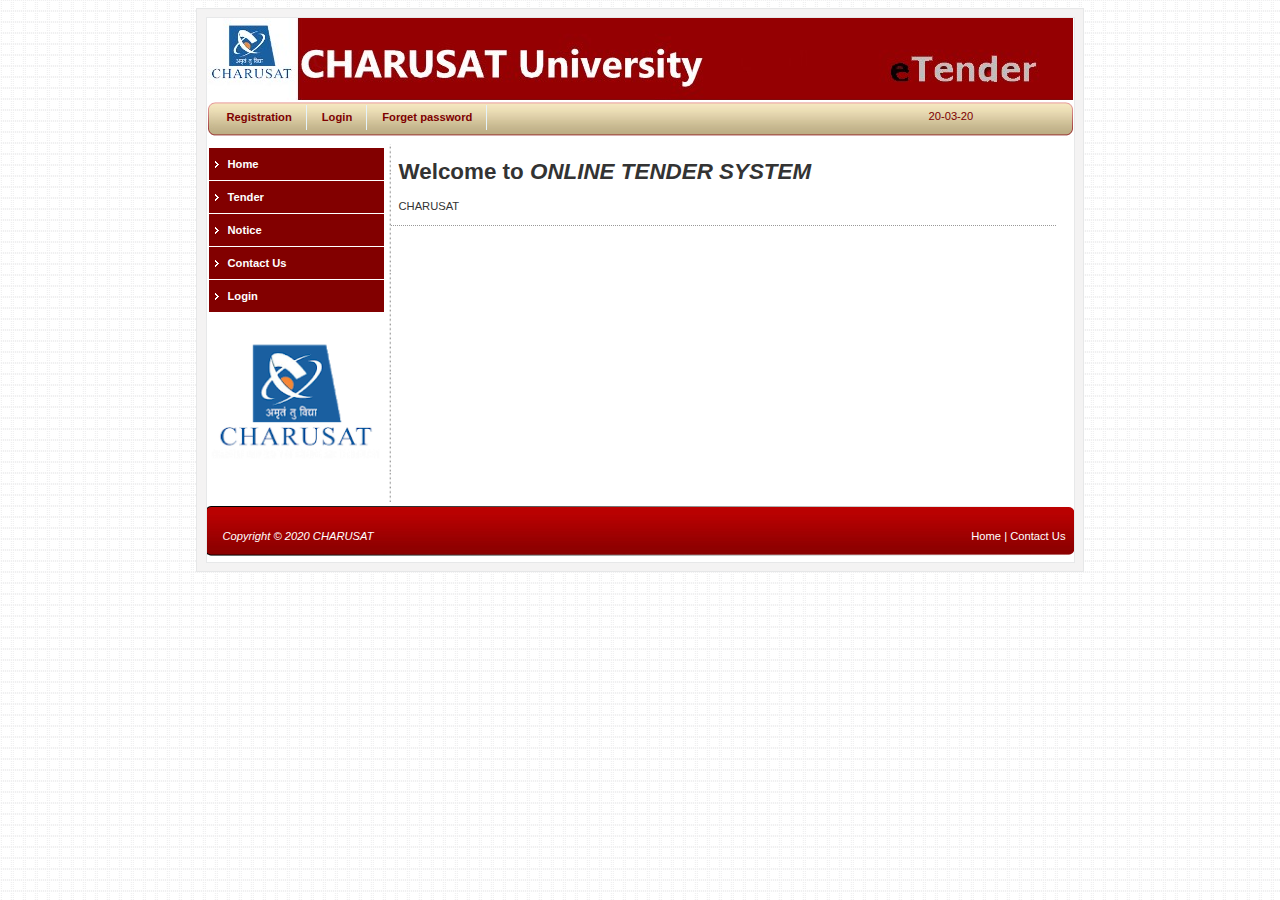
<file: Assignment-6/index.html>
<!DOCTYPE html>

<head>
	<link rel="stylesheet" type="text/css" href="css/default.css" />
	<title> ONLINE TENDER SYSTEM</title>
</head>

<body>
<div id="body_container">
<div id="body_container_main">

	<div class="header" id="header">

		<div id="header_righttext"></div>
		<div id="logo"></div>
	</div><!-- header -->
<div class="top_nav">
	<div class="top_nav_text">
		<div id="mainmenu">
		
		<ul id="yw0">
			<li><a href="bidderregistration.php">Registration</a></li>
			<li><a href="bidderlogin.php">Login</a></li>
			<li><a href="">Forget password</a></li>
		</ul>		
		</div>
	</div>
	<div class="top_nav_text1">
		20-03-20	
	</div>
</div>

<div id="contaner">
	<div class="left">
		<div id="leftmenu"> 
			<a href="index.php">Home</a> 
			<a href="indexviewtender.php">Tender</a> 
			<a href="indexNotice.php">Notice</a> 
			<a href="indexContact.php">Contact Us</a> 
			<a href="bidderlogin.php">Login</a> 
		</div>

		<div class="left_add"><img src="images/log.png" width="175" /></div>
		
	</div>

	<!--<div id="content"> -->
		
<div class="middle_text_sub">

	<h1>Welcome to <i> ONLINE TENDER SYSTEM</i></h1>
	<p></p>
	<p>CHARUSAT</p>
</div>
	<!--</div> --><!-- content -->
	<!-- </div>middle -->
</div><!-- contaner -->



<div id="footer">
	<div id="footer_righttext"> 
		<a  class="foot" href="index.php"> Home </a> 
		| <a class="foot" href="indexContact.php">Contact Us</a>
	</div>
	<div id="footer_lefttext"><a class="foot"  href="">Copyright &copy; 2020 CHARUSAT</a> </div>
</div><!-- footer -->


<!-- </div> --><!-- page -->
</div><!-- body_container_main -->
</div><!-- body_container -->

</body>

</html>
</file>
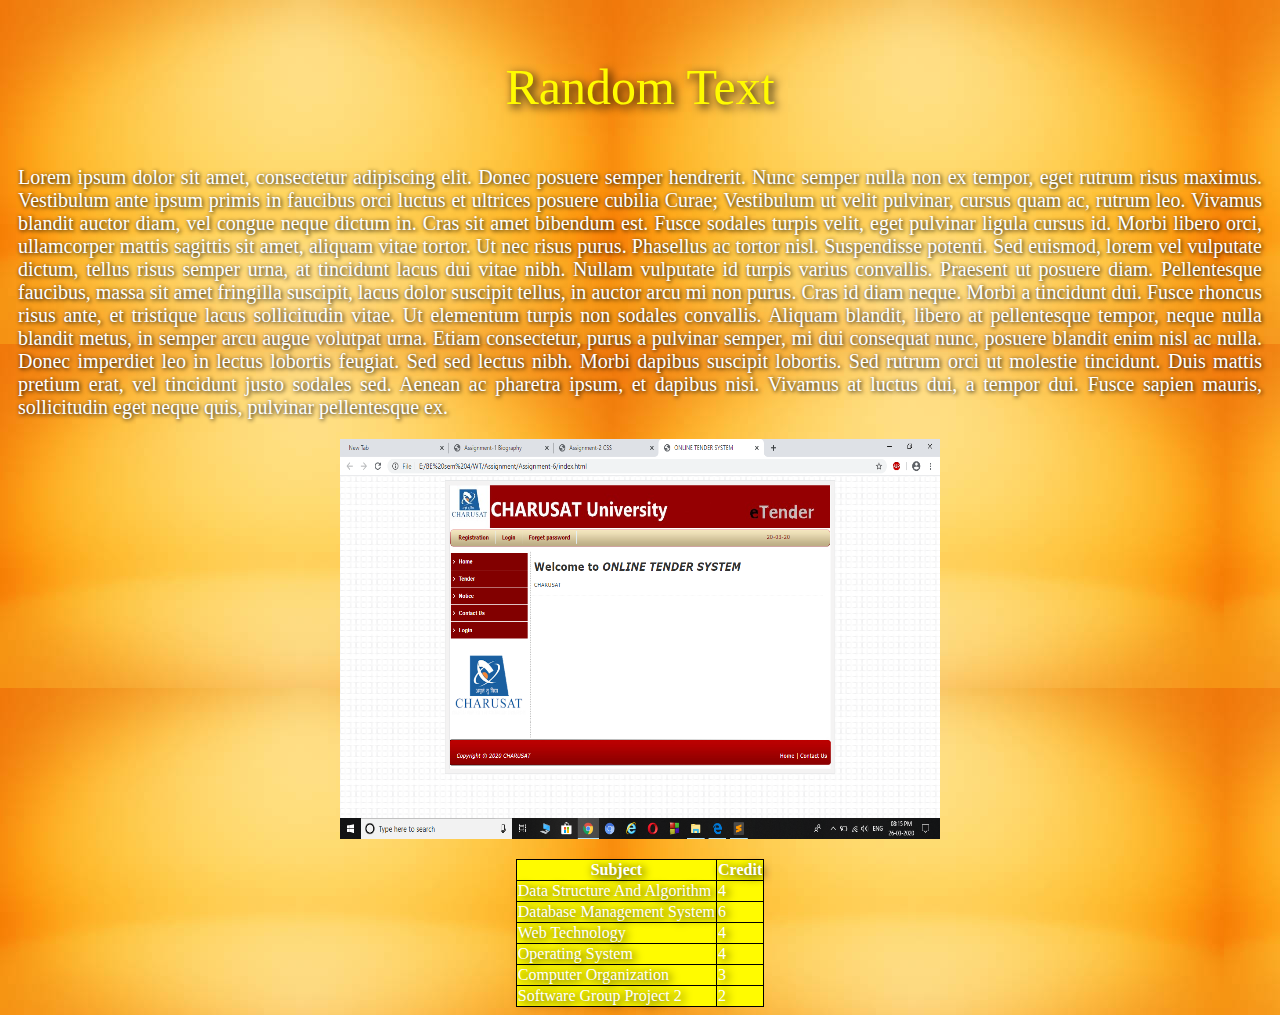
<file: Assignment-2/Assignment-2.html>
<!DOCTYPE html>
<html>
<head>
	<title>Assignment-2 CSS</title>
	<link rel="stylesheet" type="text/css" href="assignment-2.css">
</head>
<body id="Mbody">
	<p class="hed">Random Text</p>
	<p class="para">Lorem ipsum dolor sit amet, consectetur adipiscing elit. Donec posuere semper hendrerit. Nunc semper nulla non ex tempor, eget rutrum risus maximus. Vestibulum ante ipsum primis in faucibus orci luctus et ultrices posuere cubilia Curae; Vestibulum ut velit pulvinar, cursus quam ac, rutrum leo. Vivamus blandit auctor diam, vel congue neque dictum in. Cras sit amet bibendum est. Fusce sodales turpis velit, eget pulvinar ligula cursus id. Morbi libero orci, ullamcorper mattis sagittis sit amet, aliquam vitae tortor. Ut nec risus purus. Phasellus ac tortor nisl. Suspendisse potenti. Sed euismod, lorem vel vulputate dictum, tellus risus semper urna, at tincidunt lacus dui vitae nibh. Nullam vulputate id turpis varius convallis.

	Praesent ut posuere diam. Pellentesque faucibus, massa sit amet fringilla suscipit, lacus dolor suscipit tellus, in auctor arcu mi non purus. Cras id diam neque. Morbi a tincidunt dui. Fusce rhoncus risus ante, et tristique lacus sollicitudin vitae. Ut elementum turpis non sodales convallis. Aliquam blandit, libero at pellentesque tempor, neque nulla blandit metus, in semper arcu augue volutpat urna. Etiam consectetur, purus a pulvinar semper, mi dui consequat nunc, posuere blandit enim nisl ac nulla. Donec imperdiet leo in lectus lobortis feugiat. Sed sed lectus nibh. Morbi dapibus suscipit lobortis. Sed rutrum orci ut molestie tincidunt. Duis mattis pretium erat, vel tincidunt justo sodales sed. Aenean ac pharetra ipsum, et dapibus nisi. Vivamus at luctus dui, a tempor dui. Fusce sapien mauris, sollicitudin eget neque quis, pulvinar pellentesque ex.</p>
	<img src="2.1.png" class="imgs">
	<table >
		<tr >
			<th >Subject</th>
			<th >Credit</th>
		</tr>
		<tr >
			<td >Data Structure And Algorithm</td>
			<td >4</td>
		</tr>
		<tr >
			<td >Database Management System</td>
			<td >6</td>
		</tr>
		<tr >
			<td >Web Technology</td>
			<td >4</td>
		</tr>
		<tr >
			<td >Operating System</td>
			<td >4</td>
		</tr>
		<tr >
			<td >Computer Organization</td>
			<td >3</td>
		</tr>
		<tr >
			<td >Software Group Project 2</td>
			<td >2</td>
		</tr>
	</table>
</body>
</html>
</file>
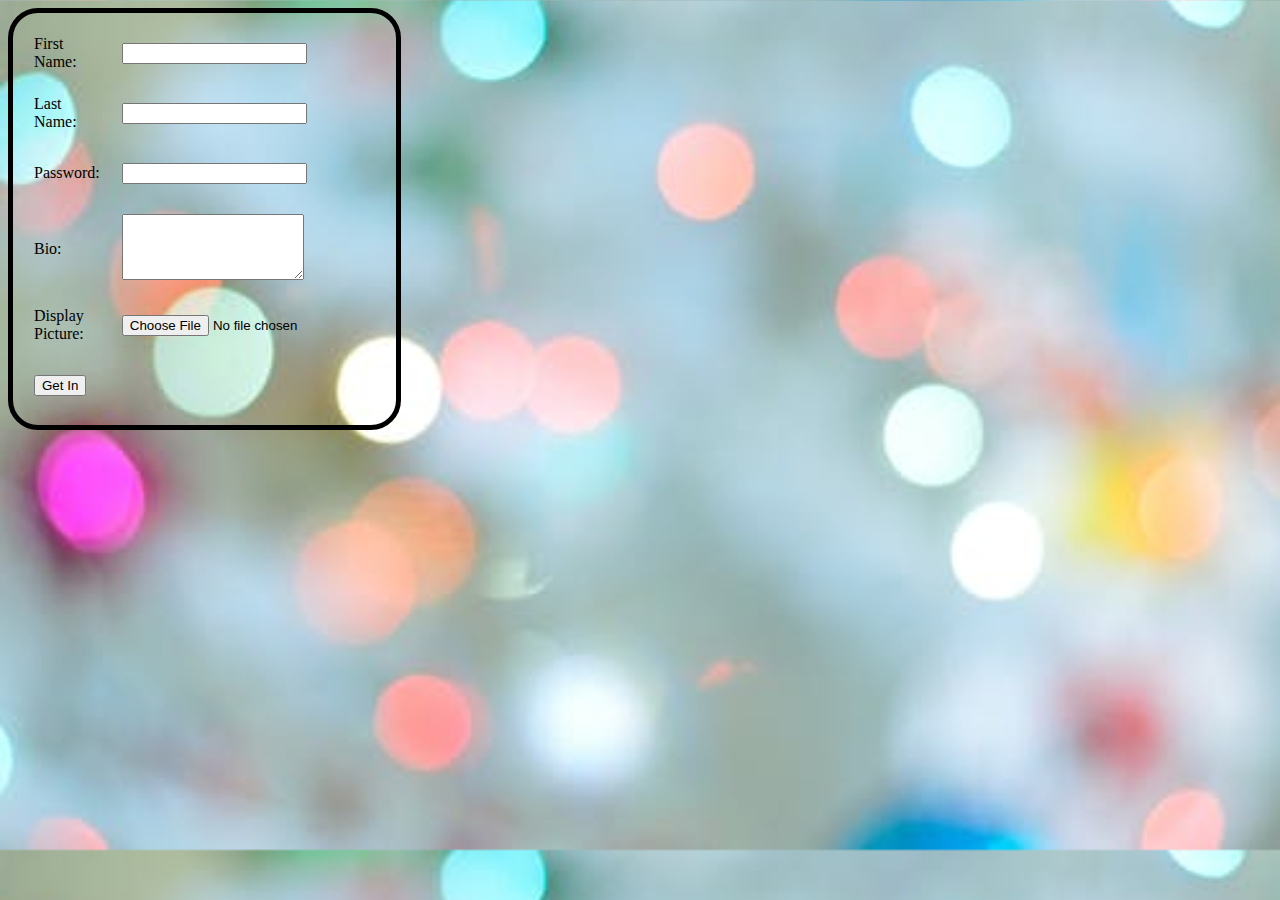
<file: Assignment-4/Assignment-4.html>
<!DOCTYPE html>
<html>
<head>
	<title>Form</title>
	<style type="text/css">
		
	body
	{
		background-image: url(bgimage.jpeg);
		background-size: cover;
	}
	table
	{
		width: 100px;
		border-spacing: 20px; 
		border: 5px solid black;
		border-radius: 30px;
	}
	tr
	{
		height: 40px;
	}

	</style>
</head>
<body>
<form id="frm">
	
		
		<table >
			<tr>
				<td>
					First Name:
				</td>
				<td>
					<input type="text" name="fname" id="fname">
				</td>
			</tr>
			<tr>
				<td>
					Last Name:
				</td>
				<td>
					<input type="text" name="lname" id="lname">
				</td>
			</tr>
			<tr>
				<td>
					Password:
				</td>
				<td>
					<input type="password" name="password" id="pass">
				</td>
			</tr>
			<tr>
				<td>
					Bio:
				</td>
				<td>
					<textarea name="bio" id="bio" rows="4" onblur="tx()" ></textarea>
				</td>
			</tr>
			<tr>
				<td>
					Display Picture:
				</td>
				<td>
					<input type="file" name="DP" accept="image/*" id="dp">
				</td>
			</tr>
			<tr>
				<td colspan="2">
					<button id="gi">Get In</button>
				</td>
			</tr>
		</table>
</form>
<p id="demo"></p>

<script>
	function tx()
	{
		var str = document.getElementById("bio");
 
			alert("Bio is proper.")

	}
</script>

</body>
</html>
</file>
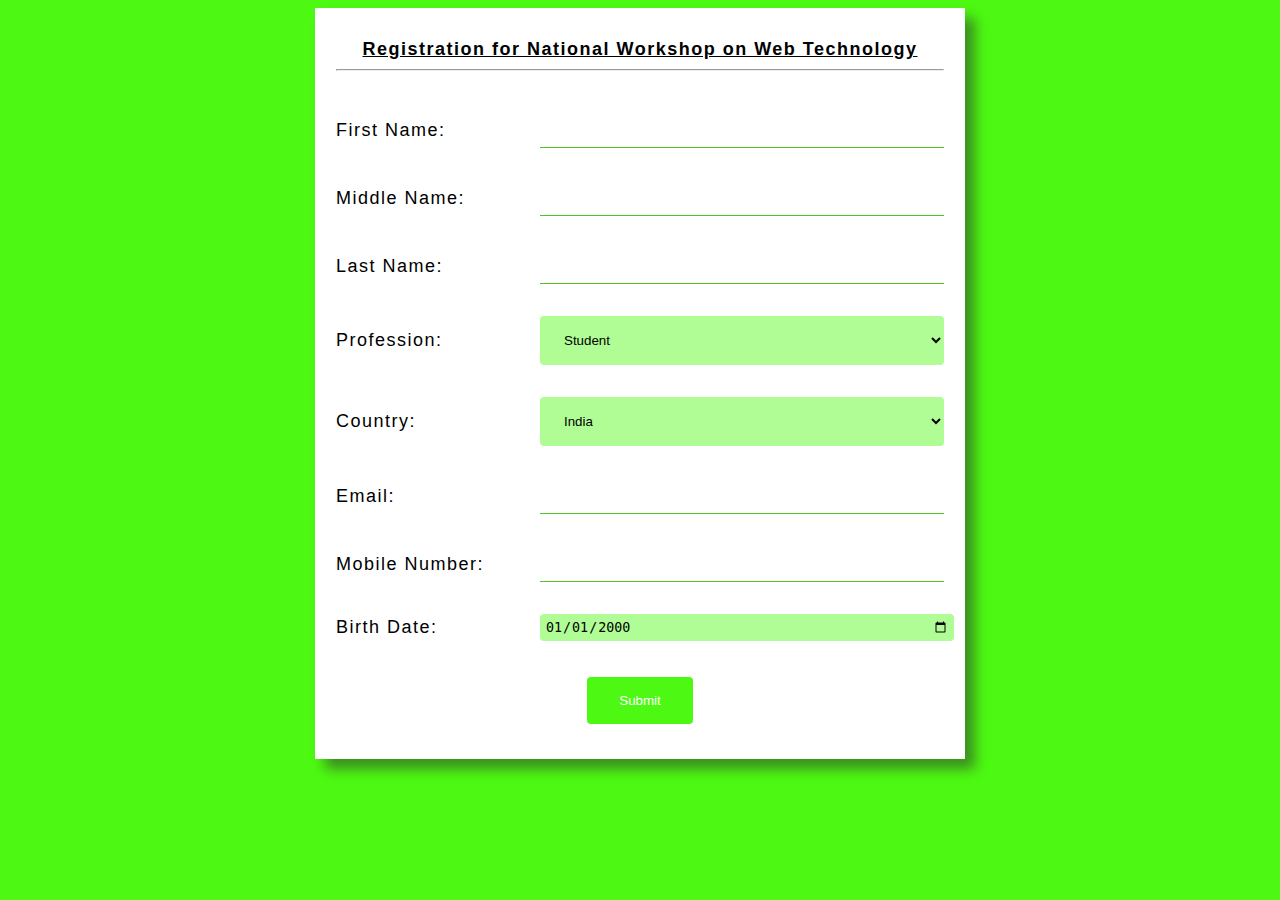
<file: Assignment-5/Assignment-5.html>
<!DOCTYPE html>
<html>
<head>
	<title>National Workshop on Web Technology.</title>

	<style type="text/css">
	
		body
		{
			background-color: #4DF912;
		}
		table
		{
			width: 650px;
			margin-left: auto;
			margin-right: auto;
			background-color: white;
			text-align: center;
			box-shadow: 10px 10px 12px #3C8F20;
			border-collapse: separate;
			border-spacing: 20px 30px;
		}
		th
		{
			font-size: 18px;
			font-family: Arial, Helvetica, sans-serif;
			letter-spacing: 1.5px;
		}
		.qs
		{
			width: 250px;
			font-size: 18px;
			font-family: Arial, Helvetica, sans-serif;
			letter-spacing: 1.5px;
			text-align: left;
		}
		.ans
		{
			width: 400px;
		}
		input[type=text],[type=email],[type=number]
		{
			width: 380px;
			padding: 10px 12px;
			border: none;
			border-bottom: 0.5px solid #4DC126;
		}
		input[type=text]:focus,[type=email]:focus,[type=number]:focus
		{
		  	background-color: #AFFD94;
		}
		input[type=date]
		{
			width: 100%;
			padding: 5px 5px;
			border:none;
			border-radius: 4px;
			background-color: #AFFD94;	
		}
		select 
		{
  			width: 100%;
  			padding: 16px 20px;
  			border: none;
  			border-radius: 4px;
  			background-color: #AFFD94;
		}
		input[type=submit]
		{
			background-color: #4DF912;
  			border: none;
  			border-radius: 4px;
  			color: white;
  			padding: 16px 32px;
  			text-decoration: none;
  			margin: 4px 2px;
  			cursor: pointer;
		}
	</style>

</head>
<body>
	<form action="assign-5PHP.php" method="POST">
	<table>
		<tr>
			<th colspan="2"><u>Registration for National Workshop on Web Technology</u><hr></th>
		</tr>
		<tr>
			<td class="qs">First Name:</td>
			<td class="ans"><input type="text" name="fname" pattern="[A-Za-z]{1,120}" required></td>
		</tr>
		<tr>
			<td class="qs">Middle Name:</td>
			<td class="ans"><input type="text" name="mname" pattern="[A-Za-z]{1,120}" required></td>
		</tr>
		<tr>
			<td class="qs">Last Name:</td>
			<td class="ans"><input type="text" name="lname" pattern="[A-Za-z]{1,120}" required></td>
		</tr>
		<tr>
			<td class="qs">Profession:</td>
			<td class="ans"><select id="profession" name="profession">
  							<option value="Student">Student</option>
  							<option value="Faculty">Faculty</option>
  							<option value="Professional">Professional</option>
  							<option value="Company/ Firm Representative">Company/ Firm Representative</option>
  							</select></td>
		</tr>
		<tr>
			<td class="qs">Country:</td>
			<td class="ans">
				<select id="country" name="country">
				   <option value="Afganistan">Afghanistan</option>
				   <option value="Albania">Albania</option>
				   <option value="Algeria">Algeria</option>
				   <option value="American Samoa">American Samoa</option>
				   <option value="Andorra">Andorra</option>
				   <option value="Angola">Angola</option>
				   <option value="Anguilla">Anguilla</option>
				   <option value="Antigua & Barbuda">Antigua & Barbuda</option>
				   <option value="Argentina">Argentina</option>
				   <option value="Armenia">Armenia</option>
				   <option value="Aruba">Aruba</option>
				   <option value="Australia">Australia</option>
				   <option value="Austria">Austria</option>
				   <option value="Azerbaijan">Azerbaijan</option>
				   <option value="Bahamas">Bahamas</option>
				   <option value="Bahrain">Bahrain</option>
				   <option value="Bangladesh">Bangladesh</option>
				   <option value="Barbados">Barbados</option>
				   <option value="Belarus">Belarus</option>
				   <option value="Belgium">Belgium</option>
				   <option value="Belize">Belize</option>
				   <option value="Benin">Benin</option>
				   <option value="Bermuda">Bermuda</option>
				   <option value="Bhutan">Bhutan</option>
				   <option value="Bolivia">Bolivia</option>
				   <option value="Bonaire">Bonaire</option>
				   <option value="Bosnia & Herzegovina">Bosnia & Herzegovina</option>
				   <option value="Botswana">Botswana</option>
				   <option value="Brazil">Brazil</option>
				   <option value="British Indian Ocean Ter">British Indian Ocean Ter</option>
				   <option value="Brunei">Brunei</option>
				   <option value="Bulgaria">Bulgaria</option>
				   <option value="Burkina Faso">Burkina Faso</option>
				   <option value="Burundi">Burundi</option>
				   <option value="Cambodia">Cambodia</option>
				   <option value="Cameroon">Cameroon</option>
				   <option value="Canada">Canada</option>
				   <option value="Canary Islands">Canary Islands</option>
				   <option value="Cape Verde">Cape Verde</option>
				   <option value="Cayman Islands">Cayman Islands</option>
				   <option value="Central African Republic">Central African Republic</option>
				   <option value="Chad">Chad</option>
				   <option value="Channel Islands">Channel Islands</option>
				   <option value="Chile">Chile</option>
				   <option value="China">China</option>
				   <option value="Christmas Island">Christmas Island</option>
				   <option value="Cocos Island">Cocos Island</option>
				   <option value="Colombia">Colombia</option>
				   <option value="Comoros">Comoros</option>
				   <option value="Congo">Congo</option>
				   <option value="Cook Islands">Cook Islands</option>
				   <option value="Costa Rica">Costa Rica</option>
				   <option value="Cote DIvoire">Cote DIvoire</option>
				   <option value="Croatia">Croatia</option>
				   <option value="Cuba">Cuba</option>
				   <option value="Curaco">Curacao</option>
				   <option value="Cyprus">Cyprus</option>
				   <option value="Czech Republic">Czech Republic</option>
				   <option value="Denmark">Denmark</option>
				   <option value="Djibouti">Djibouti</option>
				   <option value="Dominica">Dominica</option>
				   <option value="Dominican Republic">Dominican Republic</option>
				   <option value="East Timor">East Timor</option>
				   <option value="Ecuador">Ecuador</option>
				   <option value="Egypt">Egypt</option>
				   <option value="El Salvador">El Salvador</option>
				   <option value="Equatorial Guinea">Equatorial Guinea</option>
				   <option value="Eritrea">Eritrea</option>
				   <option value="Estonia">Estonia</option>
				   <option value="Ethiopia">Ethiopia</option>
				   <option value="Falkland Islands">Falkland Islands</option>
				   <option value="Faroe Islands">Faroe Islands</option>
				   <option value="Fiji">Fiji</option>
				   <option value="Finland">Finland</option>
				   <option value="France">France</option>
				   <option value="French Guiana">French Guiana</option>
				   <option value="French Polynesia">French Polynesia</option>
				   <option value="French Southern Ter">French Southern Ter</option>
				   <option value="Gabon">Gabon</option>
				   <option value="Gambia">Gambia</option>
				   <option value="Georgia">Georgia</option>
				   <option value="Germany">Germany</option>
				   <option value="Ghana">Ghana</option>
				   <option value="Gibraltar">Gibraltar</option>
				   <option value="Great Britain">Great Britain</option>
				   <option value="Greece">Greece</option>
				   <option value="Greenland">Greenland</option>
				   <option value="Grenada">Grenada</option>
				   <option value="Guadeloupe">Guadeloupe</option>
				   <option value="Guam">Guam</option>
				   <option value="Guatemala">Guatemala</option>
				   <option value="Guinea">Guinea</option>
				   <option value="Guyana">Guyana</option>
				   <option value="Haiti">Haiti</option>
				   <option value="Hawaii">Hawaii</option>
				   <option value="Honduras">Honduras</option>
				   <option value="Hong Kong">Hong Kong</option>
				   <option value="Hungary">Hungary</option>
				   <option value="Iceland">Iceland</option>
				   <option value="Indonesia">Indonesia</option>
				   <option value="India" selected>India</option>
				   <option value="Iran">Iran</option>
				   <option value="Iraq">Iraq</option>
				   <option value="Ireland">Ireland</option>
				   <option value="Isle of Man">Isle of Man</option>
				   <option value="Israel">Israel</option>
				   <option value="Italy">Italy</option>
				   <option value="Jamaica">Jamaica</option>
				   <option value="Japan">Japan</option>
				   <option value="Jordan">Jordan</option>
				   <option value="Kazakhstan">Kazakhstan</option>
				   <option value="Kenya">Kenya</option>
				   <option value="Kiribati">Kiribati</option>
				   <option value="Korea North">Korea North</option>
				   <option value="Korea Sout">Korea South</option>
				   <option value="Kuwait">Kuwait</option>
				   <option value="Kyrgyzstan">Kyrgyzstan</option>
				   <option value="Laos">Laos</option>
				   <option value="Latvia">Latvia</option>
				   <option value="Lebanon">Lebanon</option>
				   <option value="Lesotho">Lesotho</option>
				   <option value="Liberia">Liberia</option>
				   <option value="Libya">Libya</option>
				   <option value="Liechtenstein">Liechtenstein</option>
				   <option value="Lithuania">Lithuania</option>
				   <option value="Luxembourg">Luxembourg</option>
				   <option value="Macau">Macau</option>
				   <option value="Macedonia">Macedonia</option>
				   <option value="Madagascar">Madagascar</option>
				   <option value="Malaysia">Malaysia</option>
				   <option value="Malawi">Malawi</option>
				   <option value="Maldives">Maldives</option>
				   <option value="Mali">Mali</option>
				   <option value="Malta">Malta</option>
				   <option value="Marshall Islands">Marshall Islands</option>
				   <option value="Martinique">Martinique</option>
				   <option value="Mauritania">Mauritania</option>
				   <option value="Mauritius">Mauritius</option>
				   <option value="Mayotte">Mayotte</option>
				   <option value="Mexico">Mexico</option>
				   <option value="Midway Islands">Midway Islands</option>
				   <option value="Moldova">Moldova</option>
				   <option value="Monaco">Monaco</option>
				   <option value="Mongolia">Mongolia</option>
				   <option value="Montserrat">Montserrat</option>
				   <option value="Morocco">Morocco</option>
				   <option value="Mozambique">Mozambique</option>
				   <option value="Myanmar">Myanmar</option>
				   <option value="Nambia">Nambia</option>
				   <option value="Nauru">Nauru</option>
				   <option value="Nepal">Nepal</option>
				   <option value="Netherland Antilles">Netherland Antilles</option>
				   <option value="Netherlands">Netherlands (Holland, Europe)</option>
				   <option value="Nevis">Nevis</option>
				   <option value="New Caledonia">New Caledonia</option>
				   <option value="New Zealand">New Zealand</option>
				   <option value="Nicaragua">Nicaragua</option>
				   <option value="Niger">Niger</option>
				   <option value="Nigeria">Nigeria</option>
				   <option value="Niue">Niue</option>
				   <option value="Norfolk Island">Norfolk Island</option>
				   <option value="Norway">Norway</option>
				   <option value="Oman">Oman</option>
				   <option value="Pakistan">Pakistan</option>
				   <option value="Palau Island">Palau Island</option>
				   <option value="Palestine">Palestine</option>
				   <option value="Panama">Panama</option>
				   <option value="Papua New Guinea">Papua New Guinea</option>
				   <option value="Paraguay">Paraguay</option>
				   <option value="Peru">Peru</option>
				   <option value="Phillipines">Philippines</option>
				   <option value="Pitcairn Island">Pitcairn Island</option>
				   <option value="Poland">Poland</option>
				   <option value="Portugal">Portugal</option>
				   <option value="Puerto Rico">Puerto Rico</option>
				   <option value="Qatar">Qatar</option>
				   <option value="Republic of Montenegro">Republic of Montenegro</option>
				   <option value="Republic of Serbia">Republic of Serbia</option>
				   <option value="Reunion">Reunion</option>
				   <option value="Romania">Romania</option>
				   <option value="Russia">Russia</option>
				   <option value="Rwanda">Rwanda</option>
				   <option value="St Barthelemy">St Barthelemy</option>
				   <option value="St Eustatius">St Eustatius</option>
				   <option value="St Helena">St Helena</option>
				   <option value="St Kitts-Nevis">St Kitts-Nevis</option>
				   <option value="St Lucia">St Lucia</option>
				   <option value="St Maarten">St Maarten</option>
				   <option value="St Pierre & Miquelon">St Pierre & Miquelon</option>
				   <option value="St Vincent & Grenadines">St Vincent & Grenadines</option>
				   <option value="Saipan">Saipan</option>
				   <option value="Samoa">Samoa</option>
				   <option value="Samoa American">Samoa American</option>
				   <option value="San Marino">San Marino</option>
				   <option value="Sao Tome & Principe">Sao Tome & Principe</option>
				   <option value="Saudi Arabia">Saudi Arabia</option>
				   <option value="Senegal">Senegal</option>
				   <option value="Seychelles">Seychelles</option>
				   <option value="Sierra Leone">Sierra Leone</option>
				   <option value="Singapore">Singapore</option>
				   <option value="Slovakia">Slovakia</option>
				   <option value="Slovenia">Slovenia</option>
				   <option value="Solomon Islands">Solomon Islands</option>
				   <option value="Somalia">Somalia</option>
				   <option value="South Africa">South Africa</option>
				   <option value="Spain">Spain</option>
				   <option value="Sri Lanka">Sri Lanka</option>
				   <option value="Sudan">Sudan</option>
				   <option value="Suriname">Suriname</option>
				   <option value="Swaziland">Swaziland</option>
				   <option value="Sweden">Sweden</option>
				   <option value="Switzerland">Switzerland</option>
				   <option value="Syria">Syria</option>
				   <option value="Tahiti">Tahiti</option>
				   <option value="Taiwan">Taiwan</option>
				   <option value="Tajikistan">Tajikistan</option>
				   <option value="Tanzania">Tanzania</option>
				   <option value="Thailand">Thailand</option>
				   <option value="Togo">Togo</option>
				   <option value="Tokelau">Tokelau</option>
				   <option value="Tonga">Tonga</option>
				   <option value="Trinidad & Tobago">Trinidad & Tobago</option>
				   <option value="Tunisia">Tunisia</option>
				   <option value="Turkey">Turkey</option>
				   <option value="Turkmenistan">Turkmenistan</option>
				   <option value="Turks & Caicos Is">Turks & Caicos Is</option>
				   <option value="Tuvalu">Tuvalu</option>
				   <option value="Uganda">Uganda</option>
				   <option value="United Kingdom">United Kingdom</option>
				   <option value="Ukraine">Ukraine</option>
				   <option value="United Arab Erimates">United Arab Emirates</option>
				   <option value="United States of America">United States of America</option>
				   <option value="Uraguay">Uruguay</option>
				   <option value="Uzbekistan">Uzbekistan</option>
				   <option value="Vanuatu">Vanuatu</option>
				   <option value="Vatican City State">Vatican City State</option>
				   <option value="Venezuela">Venezuela</option>
				   <option value="Vietnam">Vietnam</option>
				   <option value="Virgin Islands (Brit)">Virgin Islands (Brit)</option>
				   <option value="Virgin Islands (USA)">Virgin Islands (USA)</option>
				   <option value="Wake Island">Wake Island</option>
				   <option value="Wallis & Futana Is">Wallis & Futana Is</option>
				   <option value="Yemen">Yemen</option>
				   <option value="Zaire">Zaire</option>
				   <option value="Zambia">Zambia</option>
				   <option value="Zimbabwe">Zimbabwe</option>
				</select>
			</td>
		</tr>
		<tr>
			<td class="qs">Email:</td>
			<td class="ans"><input type="email" name="email" pattern="[^[\w-\.]+@([\w-]+\.)+[\w-]{2,4}$]" required></td>
		</tr>
		<tr>
			<td class="qs">Mobile Number:</td>
			<td class="ans"> <input type="text" name="mno" pattern="[7-9]{1}[0-9]{9}" required></td>
		</tr>
		<tr>
			<td class="qs">Birth Date:</td>
			<td class="ans"> <input type="date" name="dob" value="2000-01-01" required></td>
		</tr>
		<tr>
			<td colspan="2"><input type="submit" name="submit" id="sub"></td>
		</tr>
	</table>
	</form>
</body>
</html>
</file>
<file: Assignment-6/css/default.css>
BODY {	
BACKGROUND: url("../images/bg.gif") #ffffff repeat;  
FONT: 70% Verdana, Arial, Helvetica, sans-serif;  
COLOR: #333333; 
PADDING-TOP: 0px; 
POSITION: relative;
}
#body_container{
margin:0px auto;
WIDTH:870px;
border:#E6E7E8 solid 1px;

padding:8px 8px 8px 8px;
position: relative;
background:#f4f3f3;
overflow:hidden;
}
#body_container_main{
margin:0px auto;
WIDTH:867px;
position: relative;
background:#FFFFFF;
border:1px solid #e7e8e9;
overflow:hidden;
}
a{
color:#1a668e;
text-decoration:none;
}
a.foot{
color:#FFFFFF;
text-decoration:none;
}
a:hover{
color:#999;
text-decoration:none;
}
.header{
height:82px;
background:#000;
background:url(../images/banner.jpg) no-repeat;
}
#header_righttext{
width:545px;
height:30px;
float:right;
overflow:hidden;
padding:5px 10px 2px 0px;
color:#000;
text-align:right;
}
.header_top{
width:895px;
height:70px;
}
.top_nav{
width:867px;
height:38px;
BACKGROUND: url("../images/top_menu_bg.jpg") #2c2c2c repeat-x; 
}
.top_nav_text{
width:700px;
height:32px;
padding:2px 0px 10px 5px;
float:left;
overflow:hidden;

}
.top_nav_text1{
width:145px;
height:32px;
padding:10px 0px 2px 5px;
float:right;
overflow:hidden;
color:#7D0000;

}
#contaner{
width:867px;
/*padding:2px 7px 2px 7px;*/
overflow:hidden;
clear:both;
height:100%;
}
.left{
width:175px;
float:left;
overflow:hidden;
background: url("../images/line.jpg") repeat-y right ;
padding:4px 7px 2px 2px;

}
.info{
border: 1px #999999 dotted;
padding:2px;
color:green;
font-size:10px;
font-weight:bold;
}
.ErrConfirmPassword{
border: 1px #999999 dotted;
padding:2px;
color:red;
font-size:10px;
font-weight:bold;
}

.Tender_message_red{
border: 1px #999999 dotted;
padding:2px;
color:red;
font-size:12px;
font-weight:bold;
}

.Tender_message_green{
border: 1px #999999 dotted;
padding:2px;
color:green;
font-size:12px;
font-weight:bold;
}

.has_error{
border: 1px #999999 dotted;
padding:2px;
color:red;
font-size:12px;
font-weight:bold;
}

.haserror{
border: 1px #999999 dotted;
padding:2px;
color:red;
font-size:12px;
font-weight:bold;
}

.left_add{
width:170px;
padding:10px 5px 0px 0px;

}
.left_soft{
border:1px dashed #996633;
width:170px;
padding:10px 5px 0px 0px;

}
.middle{
width:660px;
float:left;
overflow:hidden;
padding:0px 2px 2px 6px;

}
.middle_text{
width:650px;
float:left;
overflow:hidden;
padding:5px 0px 5px 0px;
border-bottom: 1px #999999 dotted;
}
.middle_text_sub_heading{
width:100%;
float:left;
overflow:hidden;
padding:5px 2px 5px 8px;
background:#faf8f8;
font-size:12px;
color:#006;
font-weight:bold;
}
.middle_text_sub{
width:655px;
float:left;
overflow:hidden;
padding:0px 2px 2px 8px;
border-bottom: 1px #999999 dotted;
}
.middle_text_picture_box{
width:78px;
float:left;
overflow:hidden;
border:1px solid #999999;
}
.middle_text_picture_box1{
width:50px;
float:left;
overflow:hidden;
}
.middle_text_header{
width:100%;
padding:5px 0px 6px 10px;
float:right;
overflow:hidden;
font-family:Verdana, Geneva, sans-serif;
color:#969596;
font-size:10px;
font-weight:bold;
}
.middle_text_title{
width:100%;
padding:0px 0px 6px 10px;
float:right;
overflow:hidden;
font-family:sans-serif;
color:#bd0101;
font-size:11px;
font-weight:bold;
background:#f3f1f1;
}
.middle_text_body{
width:100%;
padding:0px 0px 0px 10px;
float:right;
overflow:hidden;
}
.middle_text_body1{
width:426px;
padding:0px 0px 0px 10px;
float:right;
overflow:hidden;
}
.middle_text_footer{
width:100%;
padding:0px 10px 0px 0px;
float:right;
overflow:hidden;
text-align:right;
color:#003300;
}
.right{
width:175px;
float:right;
overflow:hidden;
padding:4px 0px 2px 7px;
background: url("../images/line.jpg") repeat-y left ;
}
.right_add1{
width:173px;
padding:0px 0px 15px 0px;
}
.right_add_title{
width:160px;
height:15px;
border:1px solid #CCC;
padding:5px 5px 5px 5px;
font-weight:bold;
background:#d0edfc;

}
#footer{
WIDTH:895px;
HEIGHT:56px;
BACKGROUND: #fff url("../images/footer.jpg") no-repeat;
}
#footer_righttext{
width:545px;
height:30px;
float:right;
overflow:hidden;
padding:28px 36px 2px 0px;
color:#FFFFFF;
text-align:right;
}

#footer_lefttext{
width:200px;
height:30px;
float:left;
overflow:hidden;
padding:28px 2px 2px 16px;
color:#FFFFFF;
font-style:italic;

}
#comments_heading{
width:288px;
height:20px;
font-family:Helvetica, sans-serif;
font-size:120%;
font-weight:bold;
background: url(../images/line_footer_h.html) no-repeat bottom left;
}

/*************for catagory****************/
#middle_banner_img{
width:895px;
height:150px;
}
#contaner .left_menu{
width:220px;
float:left;
overflow:hidden;

padding:2px 2px 2px 2px;
}
#contaner .right_text{
width:450px;
float:right;
overflow:hidden;
padding:2px 2px 2px 10px;
background: url("../images/line_left.html") no-repeat left top;
}

/*******************************/
#footer_menu{
width:880px;
margin:0px auto;
float:right;
padding:15px 0px 0px 0px;
text-align:right;
}
#footer_menu ul { 
list-style-type: none; 
margin: 0px; 
padding: 0px; 
font-size:1em;
line-height:15px;


}
#footer_menu ul li { 
display: inline; 
margin: 0px; 
padding: 0px; }
#footer_menu ul li a {   
color: #CCC; 
padding:3px 2px 3px 2px; 
text-decoration: none; 
}
#footer_menu ul li.selected a { 
color:#FFF; 
}
#footer_menu ul li a:hover { 
color:#FFF ; 
}

/**************************/
#mainmenu { font-family: tahoma, sans-serif; position: relative; width: 700px;  height: 25px; margin: 0px 0px 16px 0px; padding: 0px; }
#mainmenu ul { list-style-type: none; margin: 0px; padding: 0px; font-size: 1em; }
#mainmenu ul li { display: inline; margin: 0px; padding: 0px; }
#mainmenu ul li a { height:20px;float: left; color: #7d0000; padding:9px 15px 1px 15px; text-decoration: none; font-weight: bold; background:url(../images/line_btn.gif) no-repeat right; }
#mainmenu ul li.selected a { background: # ; color: #FFF; }
#mainmenu ul li a.active { background: # ; color: #336699; }
#mainmenu ul li a:hover { background:#af8a18; color: #000; text-decoration: underline; }




#leftmenu {
width:175px;
font-family:Arial, Helvetica, sans-serif;
	margin: 0;
	padding: 0;
}

#leftmenu a {
	display: block;
	background: #820000 url(../images/vmenuarrow.gif) no-repeat center left;
	color: #fff;
	padding: 10px 0 10px 19px;
	margin: 0 0 1px 0;
	text-decoration: none;
	font-weight:bold;
}

#leftmenu a:hover {
	color: #000000;
	background: #d9342a url(../images/vmenuarrowhover.gif) no-repeat center left;
	font-weight:bold;
}
  #submit{background:url(../images/login.jpg) no-repeat; font-size:10px; font-weight:bold; color:#000; border:none; width:70px; height:35px; padding-bottom:3px;padding:2px 0px 2px 0px; }
input.red {background-color: #fff;  font-size: 10px; padding:2px 0px 2px 0px; }
input.pink {background-color: #fff; font-size:9px; color:#000; border:1px solid #999999; padding:2px 0px 2px 0px;}


/*tender page*/


.tender_title{
width:100%;
overflow:hidden;
padding:5px 2px 5px 8px;
background:#faf8f8;
font-size:12px;
color:#006;
font-weight:bold;
}
.tender_ref{
width:100%;
padding:5px 2px 5px 8px;
font-size:10px;
color:#000;
}
.tender_dec{
width:100%;
padding:5px 2px 5px 8px;
font-size:10px;
color:#000;
}
.ref_link{
width:100%;
padding:5px 2px 5px 8px;
font-size:10px;
color:#000;
}
.tender_type{
width:100%;
padding:5px 2px 5px 8px;
font-size:10px;
color:#000;
}
.tender_division{
width:100%;
padding:5px 2px 5px 8px;
font-size:10px;
color:#000;
}
.tender_department{
width:100%;
padding:5px 2px 5px 8px;
font-size:10px;
color:#000;
}
.tender_date{
width:100%;
padding:5px 2px 5px 8px;
font-size:10px;
color:#000;
}
.tender_salestart_date{
width:100%;
padding:5px 2px 5px 8px;
font-size:10px;
color:#000;
}
.tender_sale_end_date{
width:100%;
padding:5px 2px 5px 8px;
font-size:10px;
color:#000;
}
.proposal_collection_date{
width:100%;
padding:5px 2px 5px 8px;
font-size:10px;
color:#000;
}
.meeting_date{
width:100%;
padding:5px 2px 5px 8px;
font-size:10px;
color:#000;
}
.partofer_date{
width:100%;
padding:5px 2px 5px 8px;
font-size:10px;
color:#000;
}
.result_date{
width:100%;
padding:5px 2px 5px 8px;
font-size:10px;
color:#000;
}

.status{
width:100%;
padding:5px 2px 5px 8px;
font-size:10px;
color:#000;
}






.actions
{
	margin: 0 0 10px 0;
	padding: 0;
}

.actions li
{
	display: inline;
	margin: 0;
	padding: 0;
}

.actions li a
{
	padding: 5px;
	margin: 0;
	color: #298dcd;
	text-decoration: none;
	font-size: 0.8em;
	font-weight: bold;
	background: #DFF4FF;
	border-left: 5px solid #589FC8;
}

.actions li a:hover, .actions li a.active
{
	background: #589FC8;
	color: white;
}


div.form .errorSummary
{
	border: 2px solid #C00;
	padding: 7px 7px 12px 7px;
	margin: 0 0 20px 0;
	background: #FEE;
	font-size: 0.9em;
}

div.form .errorMessage
{
	color: red;
	font-size: 0.9em;
}

div.form .errorSummary p
{
	margin: 0;
	padding: 5px;
}

div.form .errorSummary ul
{
	margin: 0;
	padding: 0 0 0 20px;
}
#tab {
  font-family: arial, sans-serif;
  border-collapse: collapse;
  width: 100%;
}

#tabh {
  border: 1px solid #dddddd;
  text-align: left;
  padding: 8px;
  color:#bd0101;
}

#tabc {
  border: 1px solid #dddddd;
  text-align: left;
  padding: 8px;
  color:#bd0101;
}

#tabr:nth-child(even) {
  background-color: #f3f1f1;
}
.modal {
  display: none; /* Hidden by default */
  position: fixed; /* Stay in place */
  z-index: 1; /* Sit on top */
  padding-top: 100px; /* Location of the box */
  left: 0;
  top: 0;
  width: 100%; /* Full width */
  height: 100%; /* Full height */
  overflow: auto; /* Enable scroll if needed */
  background-color: rgb(0,0,0); /* Fallback color */
  background-color: rgba(0,0,0,0.4); /* Black w/ opacity */
}
.modal-content {
  background-color: #fefefe;
  margin: auto;
  padding: 20px;
  border: 1px solid #888;
  width: 80%;
}
.close {
  color: #aaaaaa;
  float: right;
  font-size: 28px;
  font-weight: bold;
}

.close:hover,
.close:focus {
  color: #000;
  text-decoration: none;
  cursor: pointer;
}

.myBtn{
	background-color:#f44336;
	border-radius: 8px;  
}

table {
  border-collapse: collapse;
  width: 100%;
}
</file>
<file: Assignment-2/assignment-2.css>
#Mbody
		{
			background-image:  url("2.2.jpg");
			align-content: center;
		}
		.hed
		{
			color: #FFFB00;
			text-shadow: 3px 3px 10px black;
			text-align: center;
			font-size: 50px;
			padding-bottom: 0px;
		}
		.para
		{
			color: white;
			text-shadow: 1px 1px 4px black;
			text-align: center;
			font-size: 20px;
			padding-top: 0px;
			text-align: justify;
			padding-right: 10px;
			padding-left: 10px;
		}
		.imgs
		{
			width: 600px;
			height: 400px;
			display: block;
			margin-left: auto;
  			margin-right: auto;
		}
		table
		{
			border-collapse: collapse;
			margin-left: auto;
			margin-right: auto;
			margin-top: 20px;
			background-color: #FFFB00;
			color: white;
		}
		table, th, td
		{
			border: 1px solid black;
			text-shadow: 2px 2px 10px black;
		}
</file>
